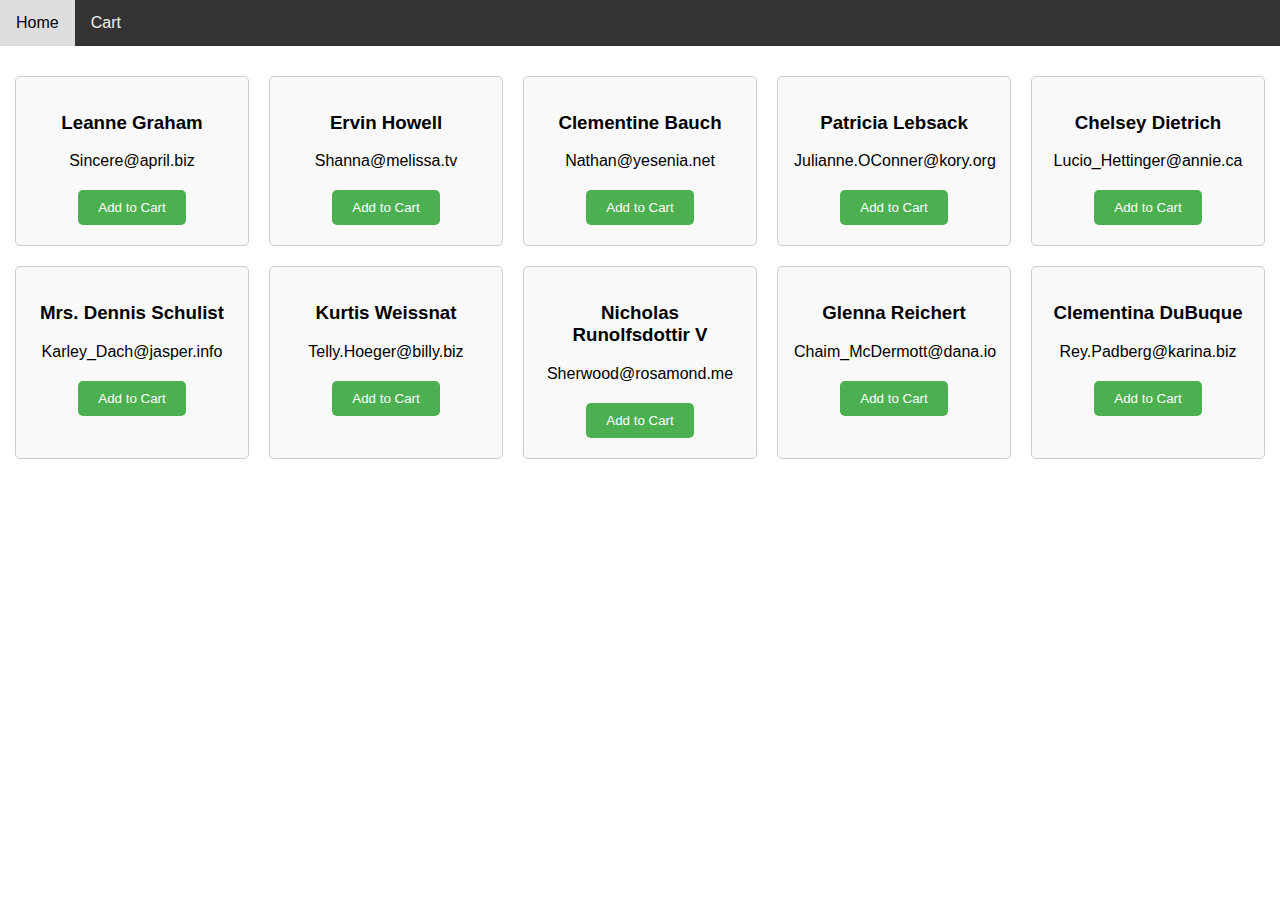
<file: index.html>
<!DOCTYPE html>
<html lang="en">
<head>
    <meta charset="UTF-8">
    <meta name="viewport" content="width=device-width, initial-scale=1.0">
    <title>User Management</title>
    <link rel="stylesheet" href="index.css">
</head>
<body>
    <nav>
        <a href="index.html">Home</a>
        <a href="cart.html">Cart</a>
    </nav>
    <div id="user-cards-container"></div>
    <script src="index.js"></script>
</body>
</html>
</file>
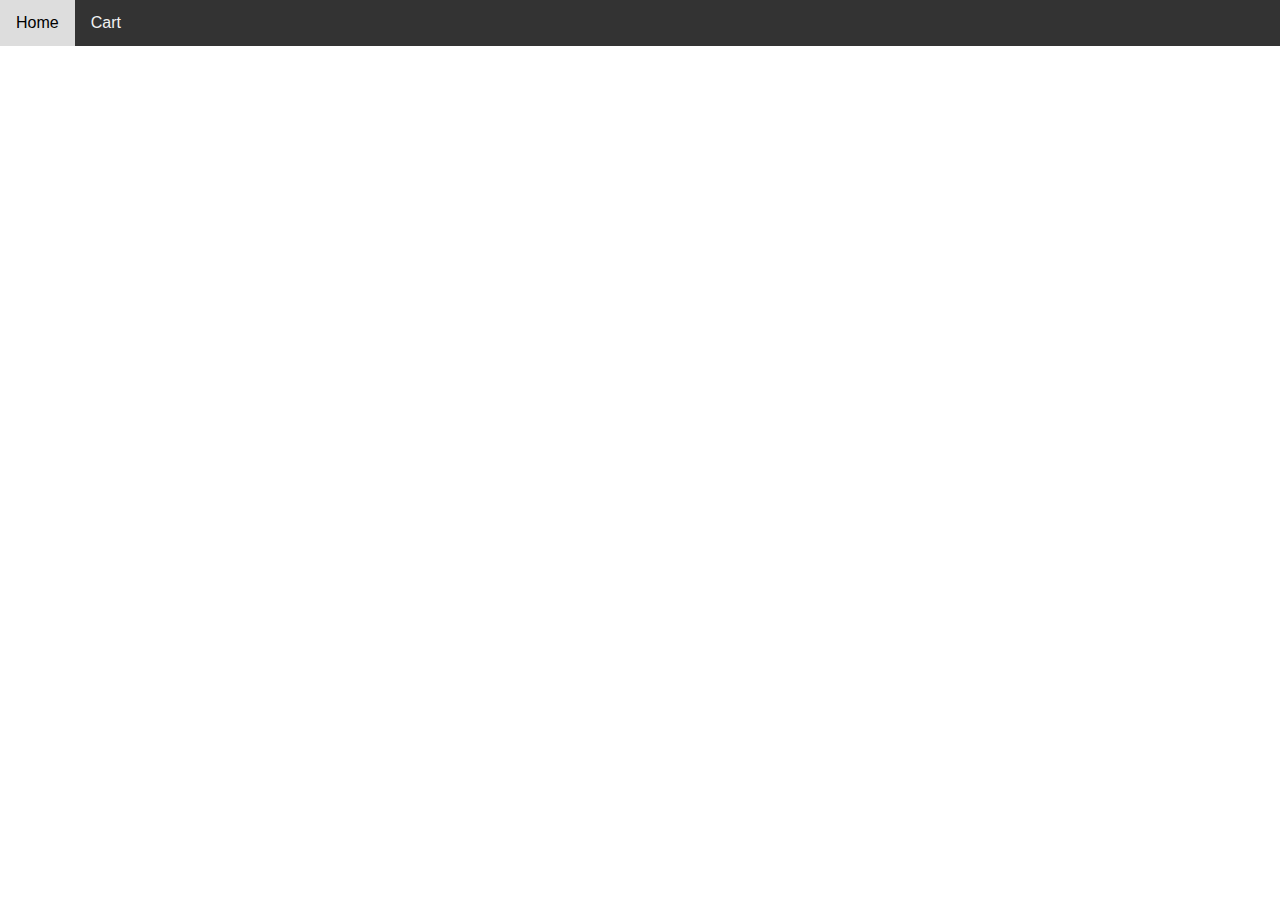
<file: cart.html>
<!DOCTYPE html>
<html lang="en">
<head>
    <meta charset="UTF-8">
    <meta name="viewport" content="width=device-width, initial-scale=1.0">
    <title>Cart</title>
    <link rel="stylesheet" href="index.css">
</head>
<body>
    <nav>
        <a href="index.html">Home</a>
        <a href="cart.html">Cart</a>
    </nav>
    <div id="cart-container"></div>
    <script src="cart.js"></script>
</body>
</html>
</file>
<file: index.css>
body {
    font-family: Arial, sans-serif;
    margin: 0;
    padding: 0;
    display: flex;
    flex-direction: column;
    align-items: center;
}

nav {
    width: 100%;
    background-color: #333;
    overflow: hidden;
}

nav a {
    float: left;
    display: block;
    color: #f2f2f2;
    text-align: center;
    padding: 14px 16px;
    text-decoration: none;
}

nav a:hover {
    background-color: #ddd;
    color: black;
}

#user-cards-container, #cart-container {
    display: flex;
    flex-wrap: wrap;
    justify-content: center;
    margin-top: 20px;
}

.user-card, .cart-card {
    border: 1px solid #ccc;
    border-radius: 5px;
    padding: 16px;
    margin: 10px;
    width: 200px;
    text-align: center;
    background-color: #f9f9f9;
}

button {
    background-color: #4CAF50;
    color: white;
    border: none;
    padding: 10px 20px;
    text-align: center;
    text-decoration: none;
    display: inline-block;
    margin: 4px 2px;
    cursor: pointer;
    border-radius: 5px;
}

button.delete {
    background-color: #f44336;
}
</file>
